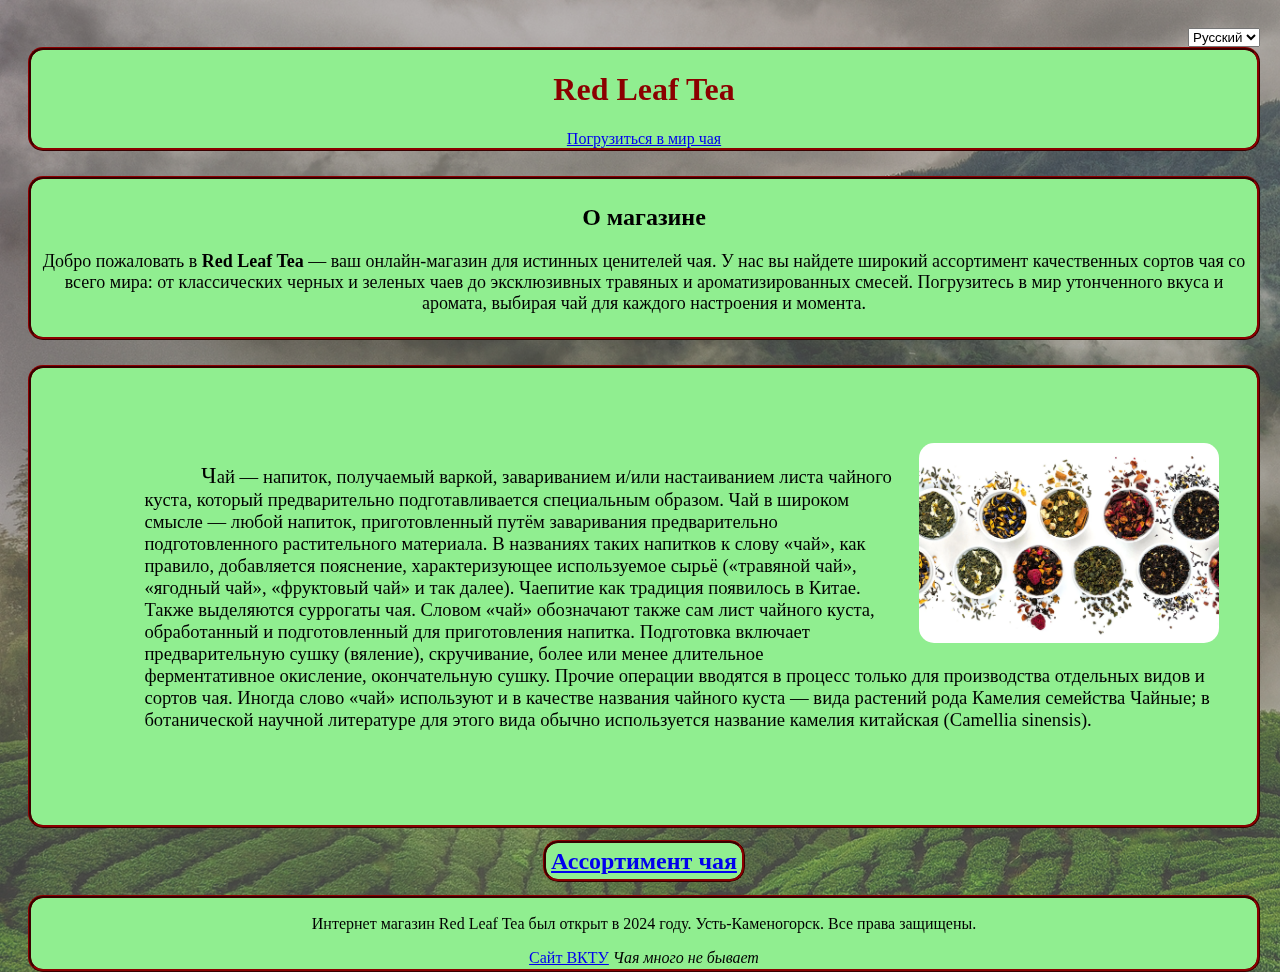
<file: index.html>
<!DOCTYPE html>

<body>
    <div class="bg"></div>
    <div class="main">
        <link rel="stylesheet" type="text/css" href="styles.css">
        <title>Red Leaf Tea</title>
        <div style="text-align: center;">
            <form align="right">
                <select name="lang">
                    <option value="ru">Русский</option>
                    <option value="en">English</option>
                </select>
            </form>
            <header class="headerc">
            <h1>Red Leaf Tea</h1>  <!--лого сайта-->
            <a name="Погрузиться в мир чая" href="libs.html" title="Погрузиться в мир чая">Погрузиться в мир чая</a>
            </header>
            <div class="p2">
                <h2>О магазине</h2>  <!--описание-->
                <p style="font-size: large;">Добро пожаловать в <strong>Red Leaf Tea</strong> — ваш онлайн-магазин для истинных ценителей чая. У нас вы найдете широкий ассортимент качественных сортов чая со всего мира: от классических черных и зеленых чаев до эксклюзивных травяных и ароматизированных смесей. Погрузитесь в мир утонченного вкуса и аромата, выбирая чай для каждого настроения и момента.</p>
            </div>
            <div id="p1">
                <img id="img1" src="tea.png" alt="чай" width="300" height="200">
                <p>Чай — напиток, получаемый варкой, завариванием и/или настаиванием листа чайного куста, который предварительно подготавливается специальным образом. Чай в широком смысле — любой напиток, приготовленный путём заваривания предварительно подготовленного растительного материала. В названиях таких напитков к слову «чай», как правило, добавляется пояснение, характеризующее используемое сырьё («травяной чай», «ягодный чай», «фруктовый чай» и так далее). Чаепитие как традиция появилось в Китае. Также выделяются суррогаты чая. Словом «чай» обозначают также сам лист чайного куста, обработанный и подготовленный для приготовления напитка. Подготовка включает предварительную сушку (вяление), скручивание, более или менее длительное ферментативное окисление, окончательную сушку. Прочие операции вводятся в процесс только для производства отдельных видов и сортов чая. Иногда слово «чай» используют и в качестве названия чайного куста — вида растений рода Камелия семейства Чайные; в ботанической научной литературе для этого вида обычно используется название камелия китайская (Camellia sinensis).</p>
            </div>
            <h2><a class="link" name="Ассортимент чая" href="shopv2.html" title="Ассортимент чая">Ассортимент чая</a></h2> <!--ссылка 1-->
        </div>

        <footer class="footerc">
            <p>Интернет магазин Red Leaf Tea был открыт в 2024 году. Усть-Каменогорск. Все права защищены.</p>
            <a name="Сайт ВКТУ" href="https://www.ektu.kz/?lang=ru" title="Сайт ВКТУ">Сайт ВКТУ</a>  <!--ссылка 2-->
            
            <cite>Чая много не бывает</cite> <!--цитата-->
        </footer>
    </div>
</body>
</file>
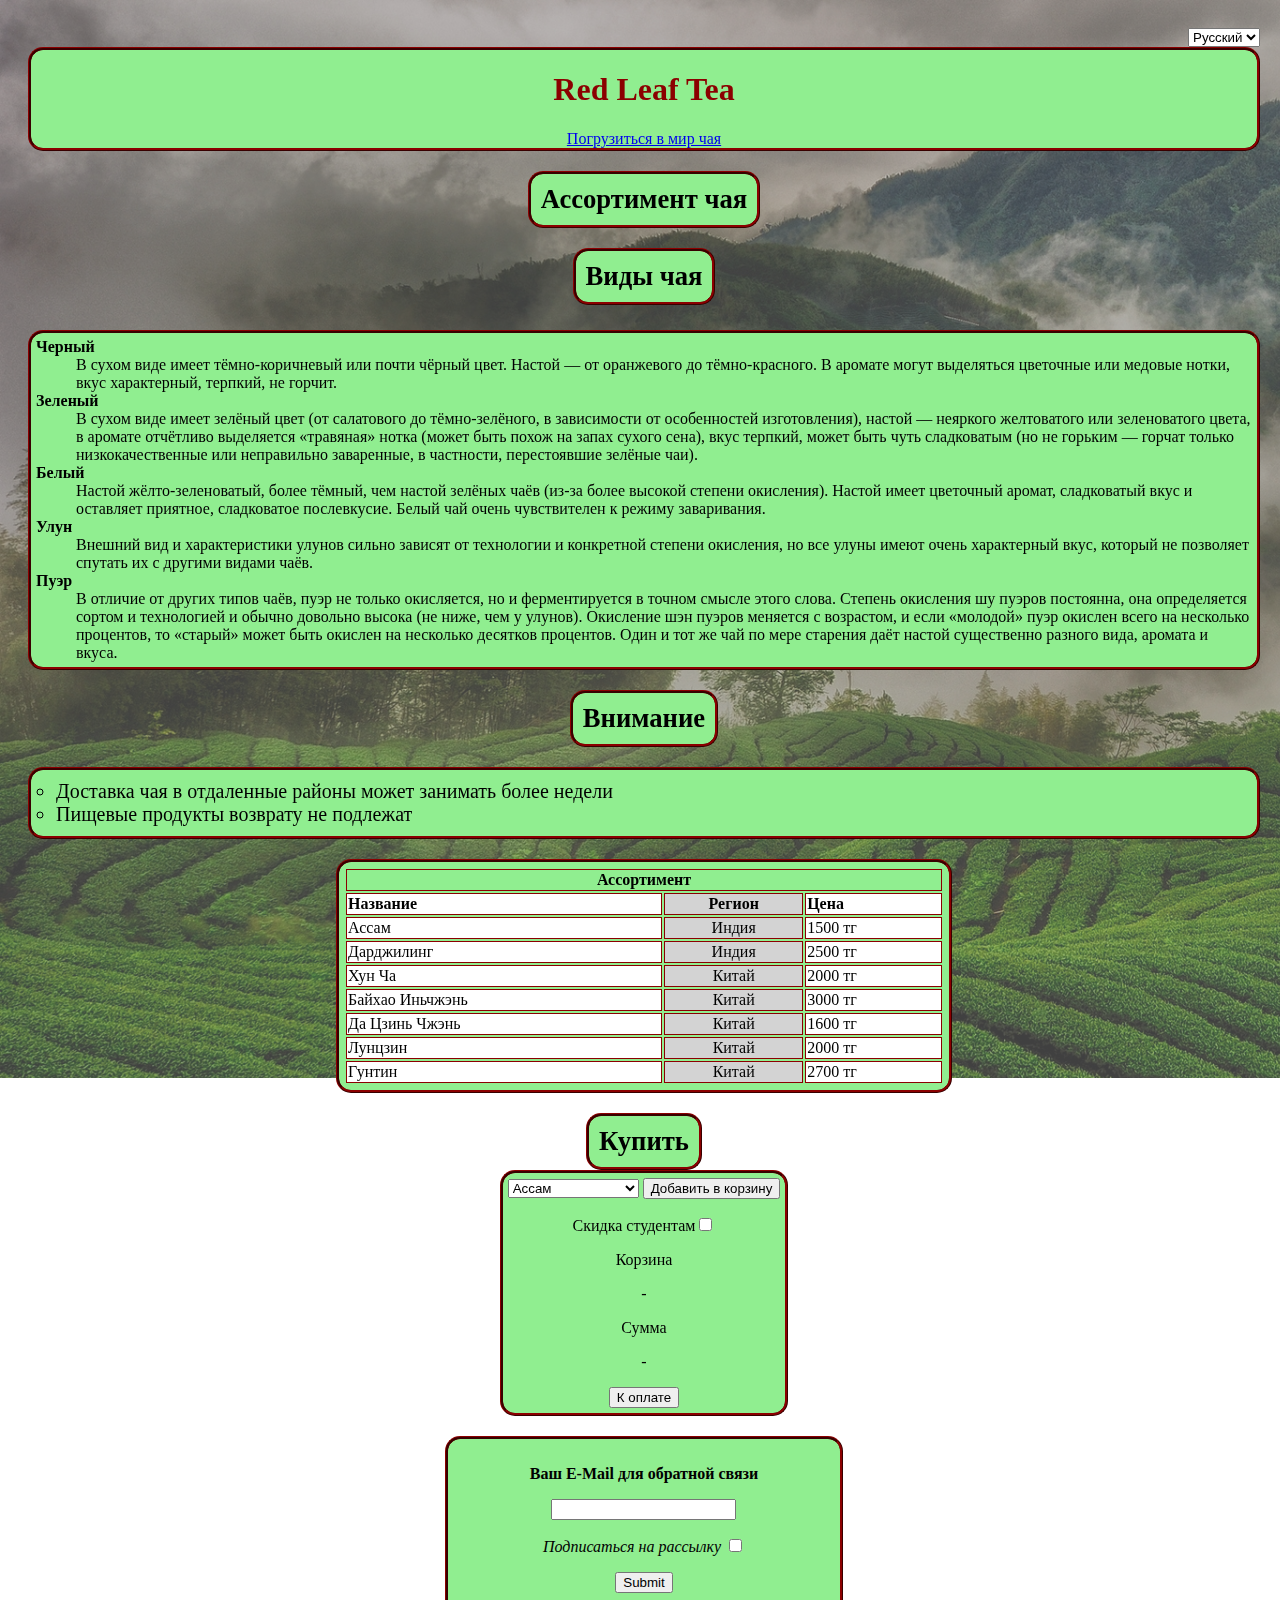
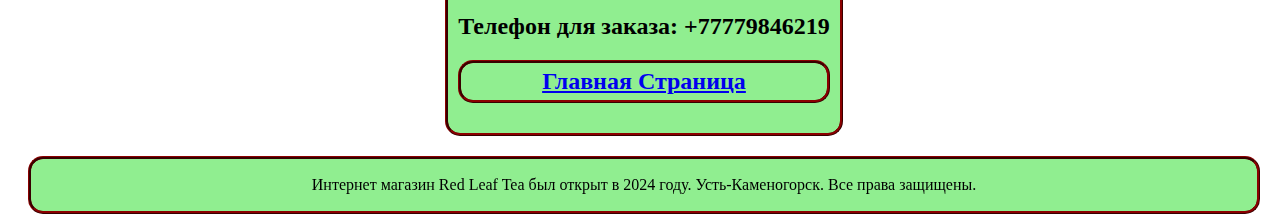
<file: shop.html>
<!DOCTYPE html>
<body>
    <div class="bg"></div>
    <div class="main">
        <link rel="stylesheet" type="text/css" href="styles.css">
        <title>Red Leaf Tea - Ассортимент</title>
        <div style="text-align: center;">
            <form align="right">
                <select name="lang">
                    <option value="ru">Русский</option>
                    <option value="en">English</option>
                </select>
            </form>
            <header class="headerc">
                <h1>Red Leaf Tea</h1>  <!--лого сайта-->
                <a name="Погрузиться в мир чая" href="libs.html" title="Погрузиться в мир чая">Погрузиться в мир чая</a>
            </header>
            <h2 class="p3">Ассортимент чая</h2>
            <h3 class="p3"> Виды чая</h3>
        </div>
        <section>
            <DL class="p2"> <!--лист определений-->
                <DT><strong>Черный</strong><DD> В сухом виде имеет тёмно-коричневый или почти чёрный цвет. Настой — от оранжевого до тёмно-красного. В аромате могут выделяться цветочные или медовые нотки, вкус характерный, терпкий, не горчит.
                <DT><strong>Зеленый</strong><DD> В сухом виде имеет зелёный цвет (от салатового до тёмно-зелёного, в зависимости от особенностей изготовления), настой — неяркого желтоватого или зеленоватого цвета, в аромате отчётливо выделяется «травяная» нотка (может быть похож на запах сухого сена), вкус терпкий, может быть чуть сладковатым (но не горьким — горчат только низкокачественные или неправильно заваренные, в частности, перестоявшие зелёные чаи).
                <DT><strong>Белый</strong><DD> Настой жёлто-зеленоватый, более тёмный, чем настой зелёных чаёв (из-за более высокой степени окисления). Настой имеет цветочный аромат, сладковатый вкус и оставляет приятное, сладковатое послевкусие. Белый чай очень чувствителен к режиму заваривания.
                <DT><strong>Улун</strong><DD> Внешний вид и характеристики улунов сильно зависят от технологии и конкретной степени окисления, но все улуны имеют очень характерный вкус, который не позволяет спутать их с другими видами чаёв.
                <DT><strong>Пуэр</strong><DD>  В отличие от других типов чаёв, пуэр не только окисляется, но и ферментируется в точном смысле этого слова. Степень окисления шу пуэров постоянна, она определяется сортом и технологией и обычно довольно высока (не ниже, чем у улунов). Окисление шэн пуэров меняется с возрастом, и если «молодой» пуэр окислен всего на несколько процентов, то «старый» может быть окислен на несколько десятков процентов. Один и тот же чай по мере старения даёт настой существенно разного вида, аромата и вкуса.
            </DL>
            <h3 class="p3">Внимание</h3>
            <ol id="list"> <!--упорядоченный лист // ul = unordered ol = ordered dl = definition li = item-->
                <li>Доставка чая в отдаленные районы может занимать более недели</li>
                <li>Пищевые продукты возврату не подлежат</li>
            </ol>
        </section>
        <TABLE width="50%" bordercolor="black" border="1" align="center">  <!--таблица-->
            <th colspan="3">Ассортимент</th>
            <tr><TD><strong>Название</strong></TD><TD><strong>Регион</strong></TD><TD><strong>Цена</strong></TD></TR> 
            <tr><TD>Ассам</TD><TD>Индия</TD><TD>1500 тг</TD></TR>
            <tr><TD>Дарджилинг</TD><TD>Индия</TD><TD>2500 тг</TD></TR> 
            <tr><TD>Хун Ча</TD><TD>Китай</TD><TD>2000 тг</TD></TR> 
            <tr><TD>Байхао Иньчжэнь</TD><TD>Китай</TD><TD>3000 тг</TD></TR> 
            <tr><TD>Да Цзинь Чжэнь</TD><TD>Китай</TD><TD>1600 тг</TD></TR>
            <tr><TD>Лунцзин</TD><TD>Китай</TD><TD>2000 тг</TD></TR>  
            <tr><TD>Гунтин</TD><TD>Китай</TD><TD>2700 тг</TD></TR>
        </TABLE>
       <script src="script.js"></script>
       

       <h2 class="p3">Купить</h2>
        <div id="shop">
            <form name="shopform">
                <select id="tealist">
                    <option value=0>Ассам</option>
                    <option value=1>Дарджилинг</option>
                    <option value=2>Хун Ча</option>
                    <option value=3>Байхао Иньчжэнь</option>
                    <option value=4>Да Цзинь Чжэнь</option>
                    <option value=5>Лунцзин</option>
                    <option value=6>Гунтин</option>
                </select>
                <input type="button" onclick="addc()" value="Добавить в корзину">
                <p>Скидка студентам<input type="checkbox" id="disccheck"></p>
                <p>Корзина</p>
                <p id="cartlist">-</p>
                <p>Сумма</p>
                <p id="shoptot">-</p>
                <input type="button" onclick="payopen()" value="К оплате">
            </form>
        </div>
        <div id="payform">
            <h2>Оплата</h2>
            <p>Номер вашей карты</p>
            <input type="text" id="card">
            <p>Срок действия</p>
            <input type="date">
            <p>Имя владельца</p>
            <input type="text" id="clientname">
            <p>CVV</p>
            <input type="password" id="cvv">
            <p>Я согласен с правилами оплаты<input type="checkbox" id="agree"></p>
            <input type="button" onclick="pay()" value="Оплатить">
        </div>
        <div class="formm">
            <form align="center">
                <p><strong>Ваш E-Mail для обратной связи</strong></p>
                <input type="email" required="required">
                <p><i>Подписаться на рассылку</i> <input type="checkbox"></p>
                <input type="submit">
            </form>
            <h2 style="text-align: center;">Телефон для заказа: +77779846219</h2>
            <h2 class="link" style="text-align: center;"><a name="Главная Страница" href="main.html" title="Главная Страница">Главная Страница</a></h2>
        </div>
        <footer class="footerc">
        <p style="text-align: center;">Интернет магазин Red Leaf Tea был открыт в 2024 году. Усть-Каменогорск. Все права защищены.</p>
        </footer>
    </div>
</body>
</file>
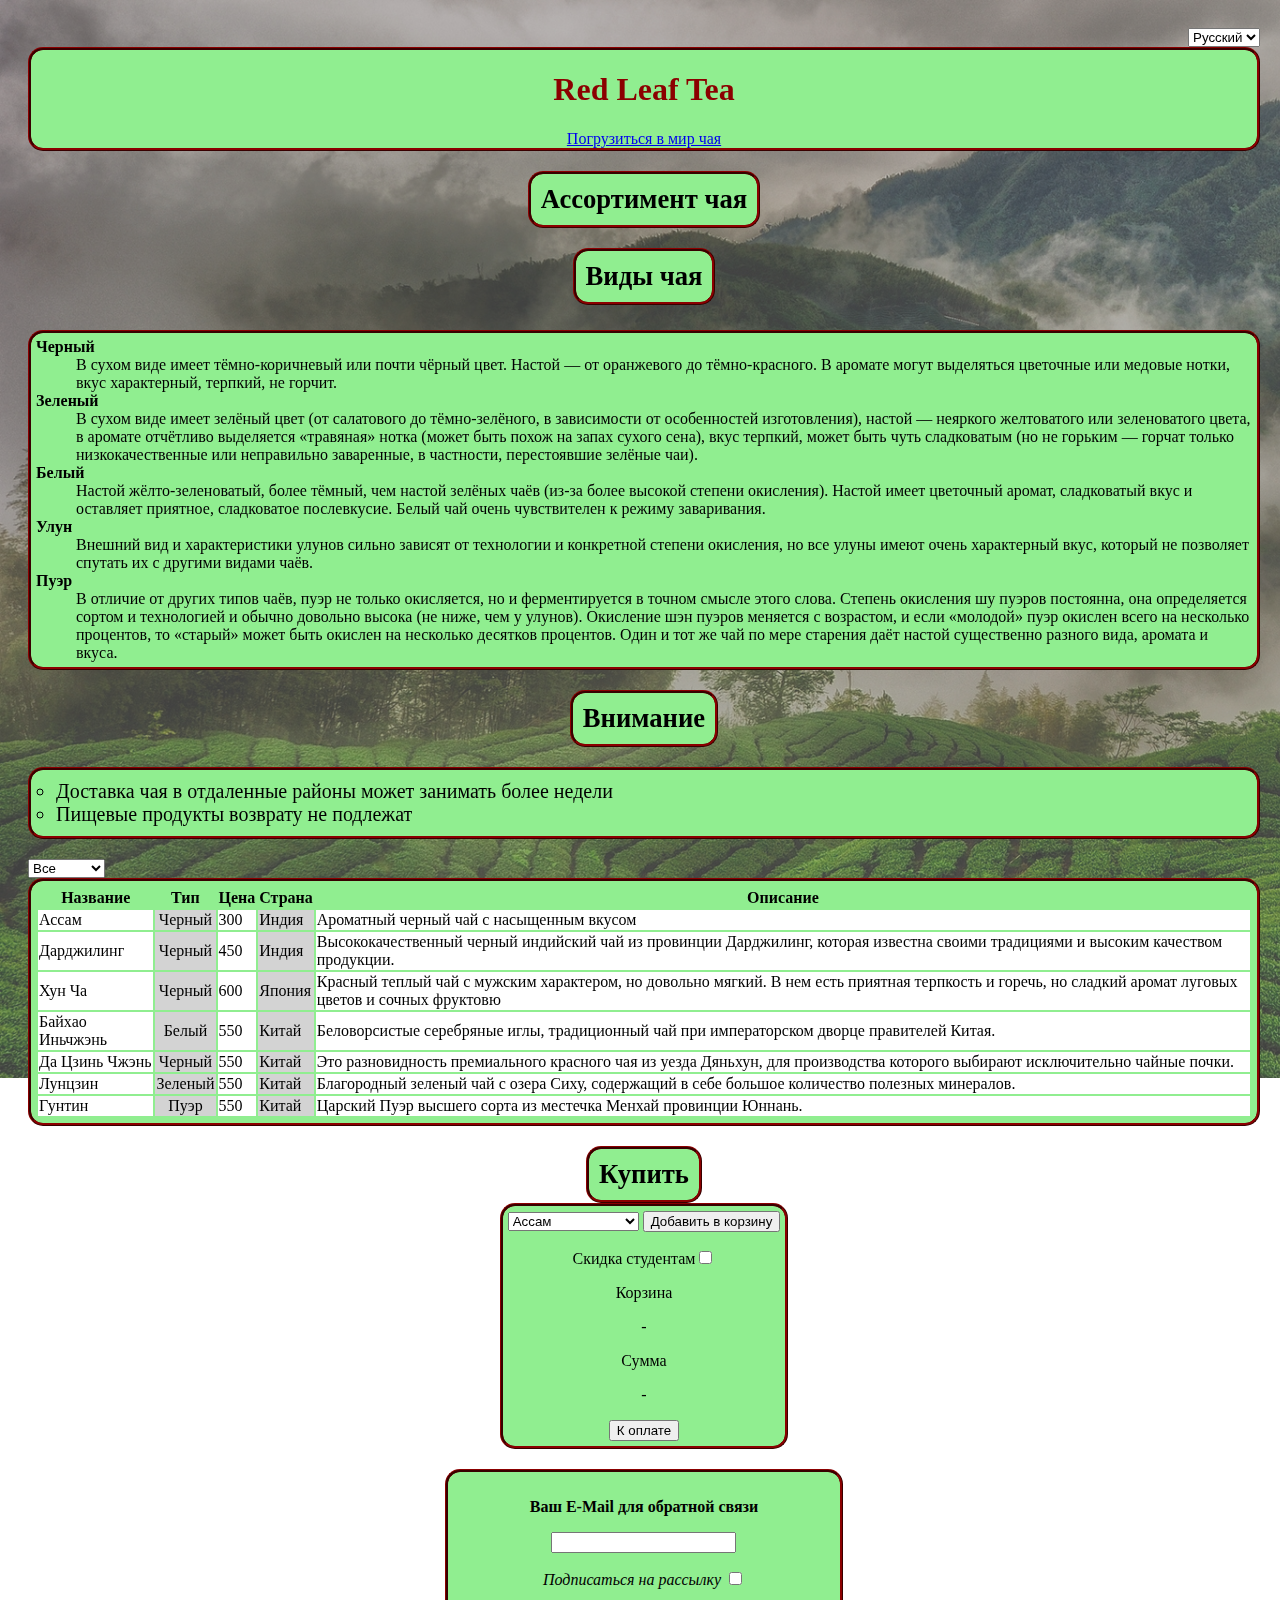
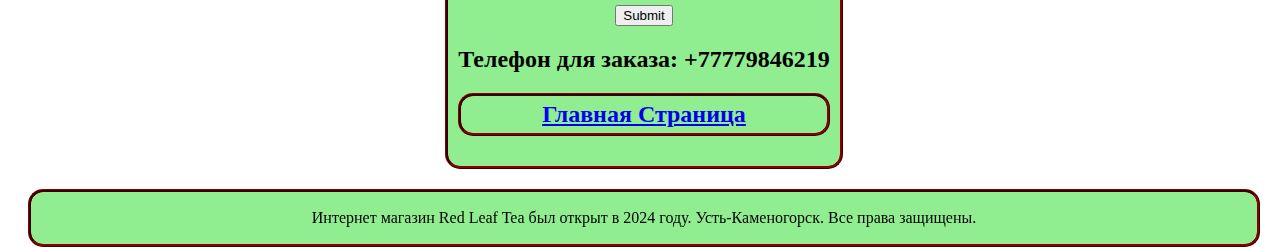
<file: shopv2.html>
<!DOCTYPE html>
<body>
    <div class="bg"></div>
    <div class="main">
        <link rel="stylesheet" type="text/css" href="styles.css">
        <title>Red Leaf Tea - Ассортимент</title>
        <div style="text-align: center;">
            <form align="right">
                <select name="lang">
                    <option value="ru">Русский</option>
                    <option value="en">English</option>
                </select>
            </form>
            <header class="headerc">
                <h1>Red Leaf Tea</h1>  <!--лого сайта-->
                <a name="Погрузиться в мир чая" href="libs.html" title="Погрузиться в мир чая">Погрузиться в мир чая</a>
            </header>
            <h2 class="p3">Ассортимент чая</h2>
            <h3 class="p3"> Виды чая</h3>
        </div>
        <section>
            <DL class="p2"> <!--лист определений-->
                <DT><strong>Черный</strong><DD> В сухом виде имеет тёмно-коричневый или почти чёрный цвет. Настой — от оранжевого до тёмно-красного. В аромате могут выделяться цветочные или медовые нотки, вкус характерный, терпкий, не горчит.
                <DT><strong>Зеленый</strong><DD> В сухом виде имеет зелёный цвет (от салатового до тёмно-зелёного, в зависимости от особенностей изготовления), настой — неяркого желтоватого или зеленоватого цвета, в аромате отчётливо выделяется «травяная» нотка (может быть похож на запах сухого сена), вкус терпкий, может быть чуть сладковатым (но не горьким — горчат только низкокачественные или неправильно заваренные, в частности, перестоявшие зелёные чаи).
                <DT><strong>Белый</strong><DD> Настой жёлто-зеленоватый, более тёмный, чем настой зелёных чаёв (из-за более высокой степени окисления). Настой имеет цветочный аромат, сладковатый вкус и оставляет приятное, сладковатое послевкусие. Белый чай очень чувствителен к режиму заваривания.
                <DT><strong>Улун</strong><DD> Внешний вид и характеристики улунов сильно зависят от технологии и конкретной степени окисления, но все улуны имеют очень характерный вкус, который не позволяет спутать их с другими видами чаёв.
                <DT><strong>Пуэр</strong><DD>  В отличие от других типов чаёв, пуэр не только окисляется, но и ферментируется в точном смысле этого слова. Степень окисления шу пуэров постоянна, она определяется сортом и технологией и обычно довольно высока (не ниже, чем у улунов). Окисление шэн пуэров меняется с возрастом, и если «молодой» пуэр окислен всего на несколько процентов, то «старый» может быть окислен на несколько десятков процентов. Один и тот же чай по мере старения даёт настой существенно разного вида, аромата и вкуса.
            </DL>
            <h3 class="p3">Внимание</h3>
            <ol id="list"> <!--упорядоченный лист // ul = unordered ol = ordered dl = definition li = item-->
                <li>Доставка чая в отдаленные районы может занимать более недели</li>
                <li>Пищевые продукты возврату не подлежат</li>
            </ol>
        </section>

        <select id="filter">
            <option value="">Все</option>
            <option value="Черный">Черный</option>
            <option value="Зеленый">Зеленый</option>
            <option value="Пуэр">Пуэр</option>
            <option value="Белый">Белый</option>
        </select>
        <table id="teatable">
            <thead>
                <tr>
                    <th onclick="sortTea(0)">Название</th>
                    <th onclick="sortTea(1)">Тип</th>
                    <th onclick="sortTea(2)">Цена</th>
                    <th>Страна</th>
                    <th>Описание</th>
                </tr>
            </thead>
            <tbody id="tlist">
            </tbody>
        </table>

       <head>
            <script src="https://code.jquery.com/jquery-3.6.0.min.js"></script>
       </head>
       <script src="script.js"></script>
       <h2 class="p3">Купить</h2>
        <div id="shop">
            <form name="shopform">
                <select id="tealist">
                    <option value=0>Ассам</option>
                    <option value=1>Дарджилинг</option>
                    <option value=2>Хун Ча</option>
                    <option value=3>Байхао Иньчжэнь</option>
                    <option value=4>Да Цзинь Чжэнь</option>
                    <option value=5>Лунцзин</option>
                    <option value=6>Гунтин</option>
                </select>
                <input type="button" onclick="addc()" value="Добавить в корзину">
                <p>Скидка студентам<input type="checkbox" id="disccheck"></p>
                <p>Корзина</p>
                <p id="cartlist">-</p>
                <p>Сумма</p>
                <p id="shoptot">-</p>
                <input type="button" onclick="payopen()" value="К оплате">
            </form>
        </div>
        <div id="payform">
            <h2>Оплата</h2>
            <p>Номер вашей карты</p>
            <input type="text" id="card">
            <p>Срок действия</p>
            <input type="date">
            <p>Имя владельца</p>
            <input type="text" id="clientname">
            <p>CVV</p>
            <input type="password" id="cvv">
            <p>Я согласен с правилами оплаты<input type="checkbox" id="agree"></p>
            <input type="button" onclick="pay()" value="Оплатить">
        </div>
        <div class="formm">
            <form align="center">
                <p><strong>Ваш E-Mail для обратной связи</strong></p>
                <input type="email" required="required">
                <p><i>Подписаться на рассылку</i> <input type="checkbox"></p>
                <input type="submit">
            </form>
            <h2 style="text-align: center;">Телефон для заказа: +77779846219</h2>
            <h2 class="link" style="text-align: center;"><a name="Главная Страница" href="index.html" title="Главная Страница">Главная Страница</a></h2>
        </div>
        <footer class="footerc">
        <p style="text-align: center;">Интернет магазин Red Leaf Tea был открыт в 2024 году. Усть-Каменогорск. Все права защищены.</p>
        </footer>
    </div>
</body>
</file>
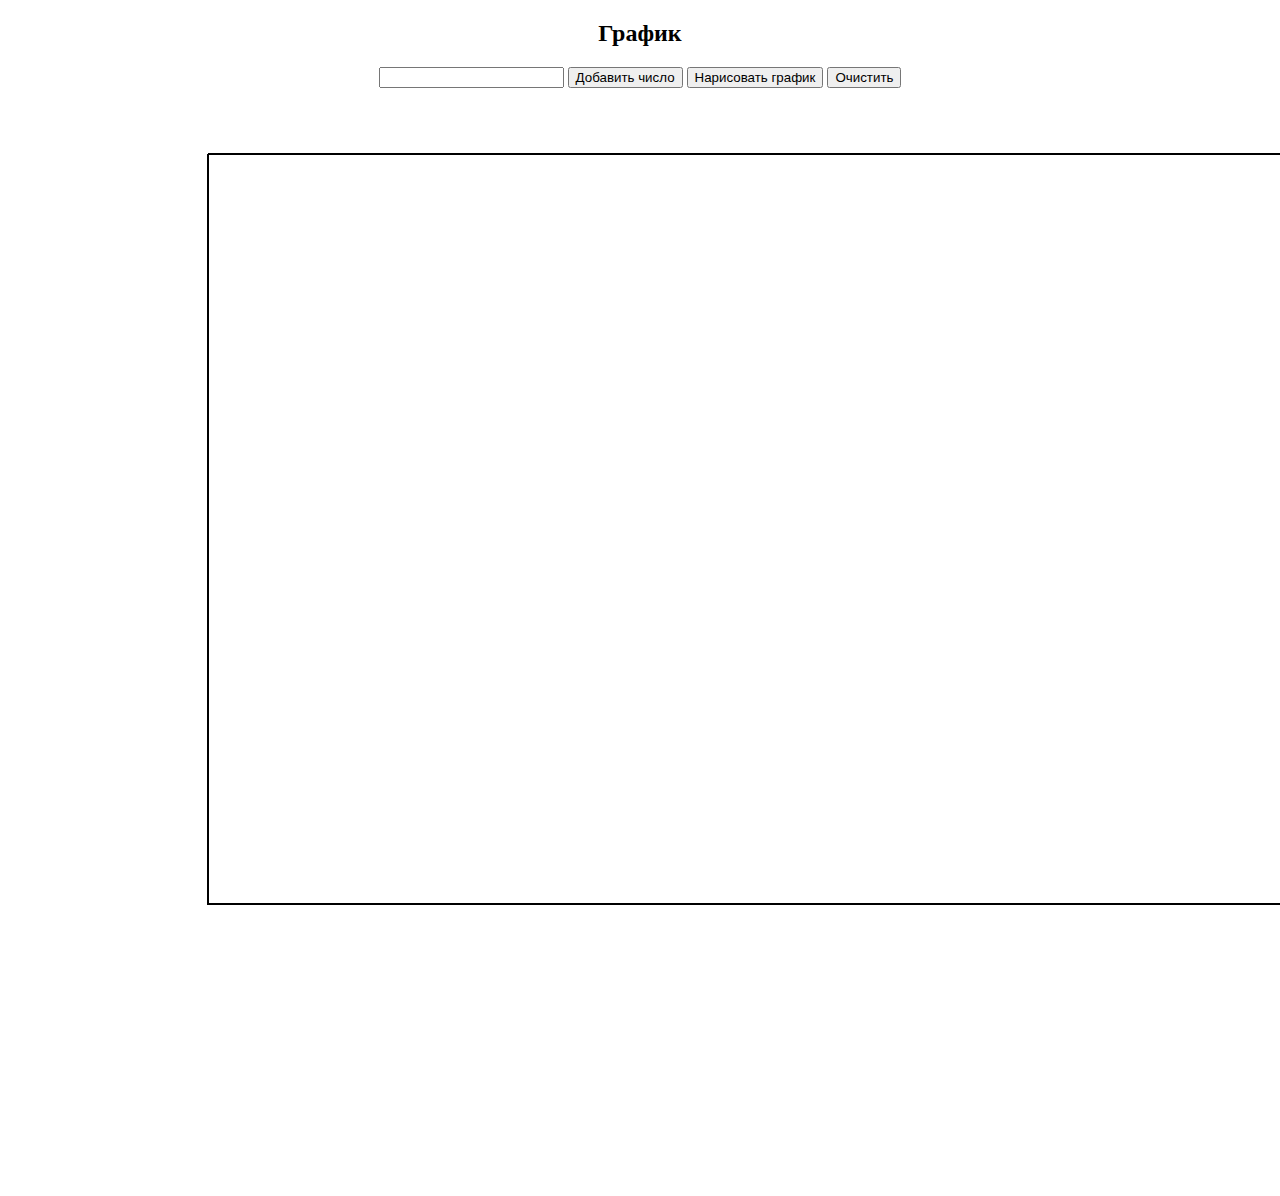
<file: svg.html>
<!DOCTYPE html>

<body   >
    <div id="graph" style="text-align: center;">
        <h2>График</h2>
        <input type="text" id="graph1var1">
        <input type="button" onclick="graphadd()" value="Добавить число">
        <input type="button" onclick="graphcalc()" value="Нарисовать график">
        <input type="button" onclick="graphclear()" value="Очистить">
        <p id="vardisp"></p>
    </div>
    <canvas id="can" width="1920" height="1080"></canvas>
    <script src="script2.js"></script>
</body>
</file>
<file: styles.css>
#p1 {
    background-color:lightgreen;
    border-style:ridge;
    border-color:darkred;
    text-align:left; 
    padding-left:3cm; 
    padding-right:1cm; 
    padding-top:2cm; 
    padding-bottom:2cm; 
    text-indent:1.5cm; 
    font-family:'Times New Roman', Times, serif; 
    font-size:14pt;
    margin-top:25px;
    border-radius: 15px;
}
#p1::first-letter {
    font-size:18pt;
}

#shop {
    text-align: center;
    border-style:ridge;
    border-color:darkred;
    background-color:lightgreen;
    margin-top:25px;
    padding: 5px;
    border-radius: 15px;
    width: fit-content;
    margin:auto;
}

th {
    text-align:center;
}

td:first-child {
    text-align:justify;
}

td:nth-child(2) {
    text-align:center;
}

td:nth-child(even) {
    background-color: lightgray;
}

td:nth-child(odd) {
    background-color:white;
}

#img1 {
    float:right;
    margin-left:25px;
    border-radius: 15px;
}

.footerc {
    background-color:lightgreen;
    padding:1pt;
    text-align:center;
    border-style:ridge;
    border-color:darkred;
    border-radius: 15px;
}

.headerc {
    text-align:center;
    border-style:ridge;
    border-color:darkred;
    background-color:lightgreen;
    color:darkred;
    border-radius: 15px;
}

.bg {
    background-image: url(bg.jpg);
    
    background-attachment:fixed;
    background-repeat:no-repeat;
    position:fixed;
    width: 1920px;
    height:1080px;
    margin:-10px;
    filter:blur(2px);
    filter:contrast(50%)
}

.main {
    position:absolute;
    margin: 20px;
}

.p2 {
    border-style:ridge;
    border-color:darkred;
    background-color:lightgreen;
    margin-top:25px;
    padding: 5px;
    border-radius: 15px;
}

.link {
    border-style:ridge;
    border-color:darkred;
    background-color:lightgreen;
    padding: 5px;
    border-radius: 15px;
}

a:visited {
    color:black;
}

a:hover {
    color:red;
}

#list {
    border-style:ridge;
    border-color:darkred;
    background-color:lightgreen;
    padding: 10px;
    padding-left: 25px;
    list-style: circle;
    font-size:15pt;
    border-radius: 15px;
}

.p3 {
    border-style:ridge;
    border-color:darkred;
    width:fit-content;
    margin: auto;
    margin-top: 20px;
    text-align: center;
    background-color:lightgreen;
    font-size:20pt;
    padding: 10px;
    border-radius: 15px;
}

.formm {
    border-style:ridge;
    border-color:darkred;
    width:fit-content;
    margin: auto;
    margin-top: 20px;
    margin-bottom: 20px;
    text-align: center;
    background-color:lightgreen;
    padding: 10px;
    border-radius: 15px;
    position: relative;
}

#payform {
    display: none;

    border-style:ridge;
    border-color:darkred;
    width:fit-content;
    margin: auto;
    margin-top: 20px;
    margin-bottom: 20px;
    text-align: center;
    background-color:lightgreen;
    padding: 10px;
    border-radius: 15px;
}

table {
    background-color:lightgreen;
    padding: 5px;
    border-style:ridge;
    border-color:darkred;
    border-width: 3px;
    border-radius: 15px;
}
</file>
